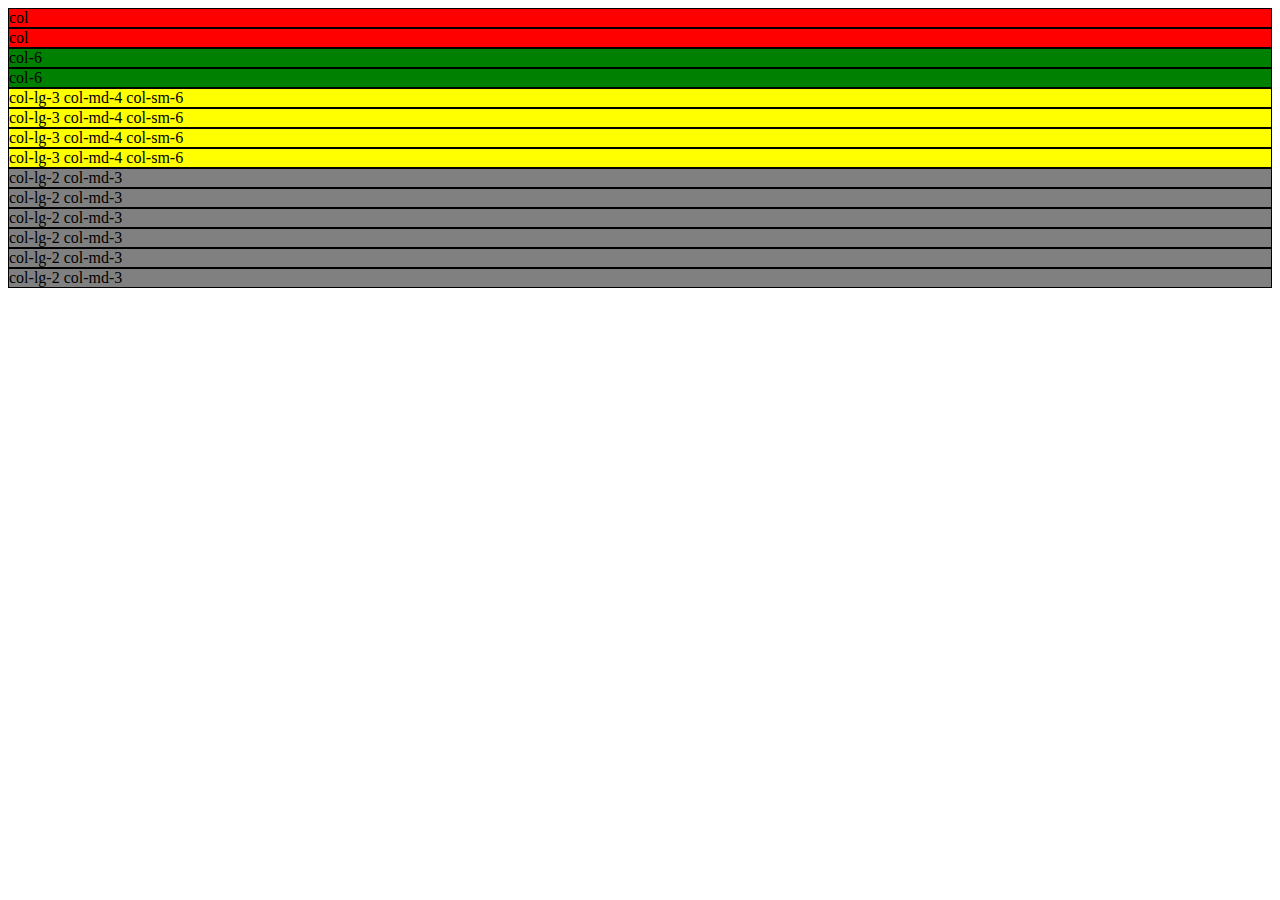
<file: TinDog-Start/grid.html>
<!DOCTYPE html>
<html lang="en">
<head>
    <meta charset="UTF-8">
    <meta name="viewport" content="width=device-width, initial-scale=1.0">
    <title>Bootstrap Grid</title>
</head>
<body>
    <div class="container">
        <div class="row">
            <div class="col" style="background-color: red; border: 1px solid;">col</div>
            <div class="col" style="background-color: red; border: 1px solid;">col</div>
        </div>
        <div class="row">
            <div class="col-6" style="background-color: green; border: 1px solid;">col-6</div>
            <div class="col-6" style="background-color: green; border: 1px solid;">col-6</div>
        </div>
        <div class="row">
            <div class="col-lg-3 col-md-4 col-sm-6" style="background-color: yellow; border: 1px solid;">col-lg-3 col-md-4 col-sm-6</div>
            <div class="col-lg-3 col-md-4 col-sm-6" style="background-color: yellow; border: 1px solid;">col-lg-3 col-md-4 col-sm-6</div>
            <div class="col-lg-3 col-md-4 col-sm-6" style="background-color: yellow; border: 1px solid;">col-lg-3 col-md-4 col-sm-6</div>
            <div class="col-lg-3 col-md-4 col-sm-6" style="background-color: yellow; border: 1px solid;">col-lg-3 col-md-4 col-sm-6</div>
        </div>
        <div class="row">
            <div class="col-lg-2 col-sm-3" style="background-color:grey; border:1px solid;">col-lg-2 col-md-3</div>
            <div class="col-lg-2 col-sm-3" style="background-color:grey; border:1px solid;">col-lg-2 col-md-3</div>
            <div class="col-lg-2 col-sm-3" style="background-color:grey; border:1px solid;">col-lg-2 col-md-3</div>
            <div class="col-lg-2 col-sm-3" style="background-color:grey; border:1px solid;">col-lg-2 col-md-3</div>
            <div class="col-lg-2 col-sm-3" style="background-color:grey; border:1px solid;">col-lg-2 col-md-3</div>
            <div class="col-lg-2 col-sm-3" style="background-color:grey; border:1px solid;">col-lg-2 col-md-3</div>
        </div>
    </div>
</body>
</html>
</file>
